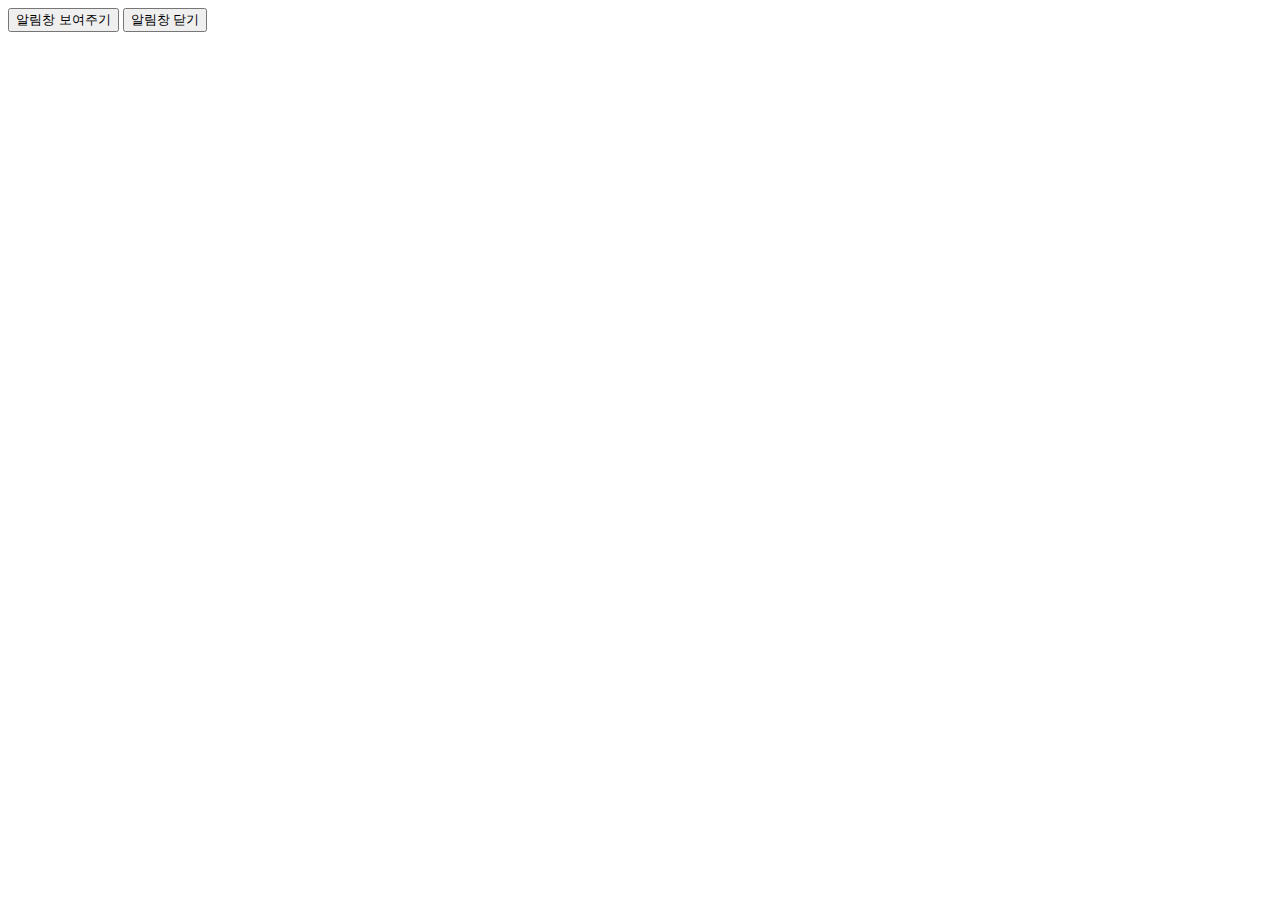
<file: day4/index.html>
<!DOCTYPE html>
<html lang="ko">
    <head>
        <title>Document</title>
        <link rel="stylesheet" href="main.css">
    </head>
    <body>
        <div class="alert-box" id="alert">알림창입니다.</div>
        <button onclick="btnDisplay('block')">알림창 보여주기</button>
        <button onclick="btnDisplay('none')">알림창 닫기</button>
        <script>
            function btnDisplay(select) {
                document.getElementById('alert').style.display=select;
            }
        </script>
        <!-- <script>
            document.getElementById("hello").innerHTML="안녕"
            document.getElementById("hello").style.fontSize="24px"
            document.getElementById("hello").style.color="red"
        </script> -->
    </body>
</html>
</file>
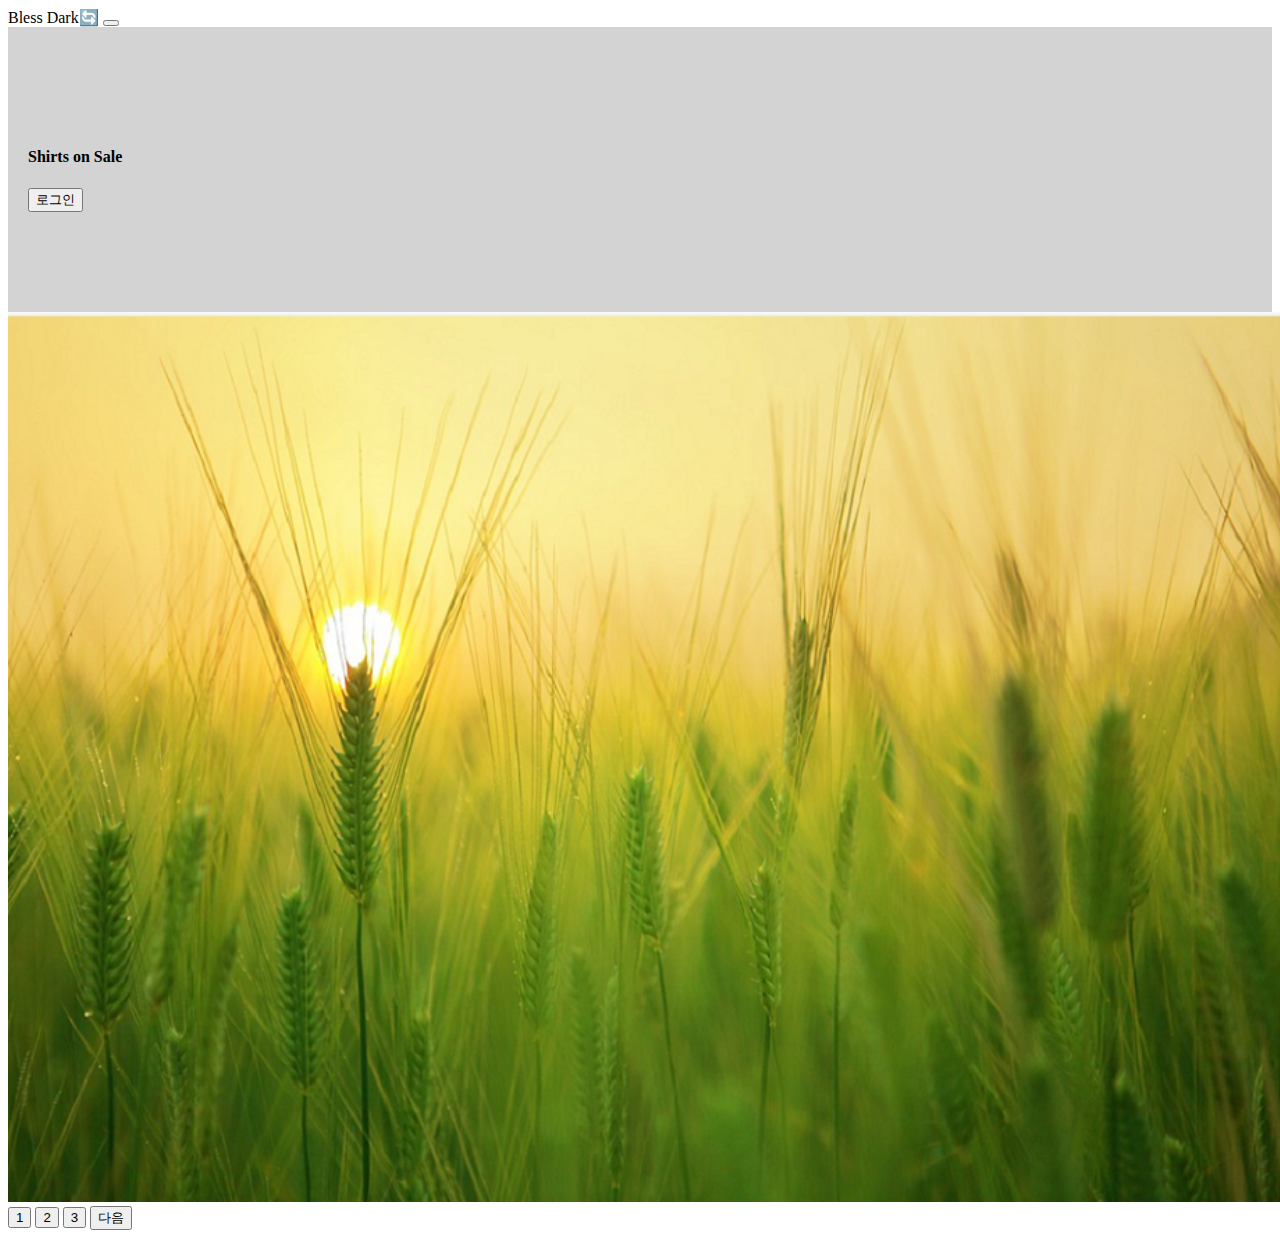
<file: day6/index.html>
<!doctype html>
<html lang="en">
  <head>
    <meta charset="utf-8">
    <meta name="viewport" content="width=device-width, initial-scale=1">
    <link href="https://cdn.jsdelivr.net/npm/bootstrap@5.2.3/dist/css/bootstrap.min.css" rel="stylesheet" integrity="sha384-rbsA2VBKQhggwzxH7pPCaAqO46MgnOM80zW1RWuH61DGLwZJEdK2Kadq2F9CUG65" crossorigin="anonymous">
    <link href="modalmenu_doing2.css" rel="stylesheet">
    <script
    src="https://code.jquery.com/jquery-3.6.4.min.js"
    integrity="sha256-oP6HI9z1XaZNBrJURtCoUT5SUnxFr8s3BzRl+cbzUq8="
    crossorigin="anonymous">
    </script>
    <title>Hello, modularity!</title>
  </head>
  <body >
    <div class = "black-bg">
       <div class = "white-bg">
           <h4>로그인하세요</h4>
           <form  action = "success.html">
                <div class ="my-3">
                    <input type ="text" class = "form-control" id="id_txt" >
                </div>
                <div class ="my-3">
                    <input type ="password" class = "form-control" id="pw_txt">
                </div>
                <button type="submit" class = "btn btn-primary" id="send">전송</button>
                <button type="button" class = "btn btn-danger" id="close">닫기</button>
           </form>           
       </div>   
    </div>  
    <nav class="navbar navbar-expand-lg bg-light">
        <div class="container-fluid">
          <span class="navbar-brand">Bless</span>  
          <span class="badge bg-dark">Dark🔄</span>  
          <button class="navbar-toggler" type="button" >
            <span class="navbar-toggler-icon"></span>
          </button>          
          </span>
        </div>
    </nav>

    <ul class="list-group">
        <li class="list-group-item">An item</li>
        <li class="list-group-item">A second item</li>
        <li class="list-group-item">A third item</li>
        <li class="list-group-item">A fourth item</li>
        <li class="list-group-item">And a fifth one</li>
    </ul>

    <div class = "main-bg">
        <h4> Shirts on Sale</h4>
        <button id="login">로그인</button>
    </div>
    <!-- <div class="alert alert-danger">
        <span id="num">5</span>초 이내 구매 시 사은품 증정!
    </div> -->
    <div class="slide-container">
        <div class="slide-box">
            <img src="img1.PNG">
        </div>
        <div class="slide-box">
            <img src="img2.PNG">
        </div>
        <div class="slide-box">
            <img src="img3.PNG">
        </div>
    </div>
    <button class="slide-1">1</button>
    <button class="slide-2">2</button>
    <button class="slide-3">3</button>
    <button class="next">다음</button>
    <script>   
        var current = 1;
        $('.slide-1').on('click', function() {
            $('.slide-container').css('transform', 'translateX(-0vw)');
            currnet = 1;
        })
        $('.slide-2').on('click', function() {
            $('.slide-container').css('transform', 'translateX(-100vw)');
            current = 2;
        })
        $('.slide-3').on('click', function() {
            $('.slide-container').css('transform', 'translateX(-200vw)');
            current = 3;
        })
        $('.next').on('click', function() {
            if(current == 1) {
                $('.slide-container').css('transform', 'translateX(-100vw)');
                current += 1;
            }
            else if(current == 2) {
                $('.slide-container').css('transform', 'translateX(-200vw)');
                current += 1;
            }
            else if(current == 3) {
                $('.slide-container').css('transform', 'translateX(-0vw)');
                current = 1;
            }
            
        })
        // setTimeout(function(){}, ms)
        // setTimeout(function(){console.log("안녕")}, 1000)    // 1초 뒤에 콘솔에 "안녕" 출력
        // setTimeout(function(){$('.alert').hide();}, 1000)   // 1초 뒤에 alert창 안 보임
        // setInterval(function(){console.log("안녕")}, 1000)  // 1초마다 콘솔에 "안녕" 출력
        // setInterval(greeting, 1000) // 함수 호출
        // function greeting(){console.log("안녕");}   // 함수 정의
        // var count = 5;

        // setInterval(function() {
        //     // count 감소
        //     count--;
        //     if(count >= 0) {
        //         document.querySelector('#num').innerHTML = count;
        //     }
        // }, 1000)
        // setTimeout(function(){$('.alert').hide();}, 5200)
   </script>    
  </body>
</html>
</file>
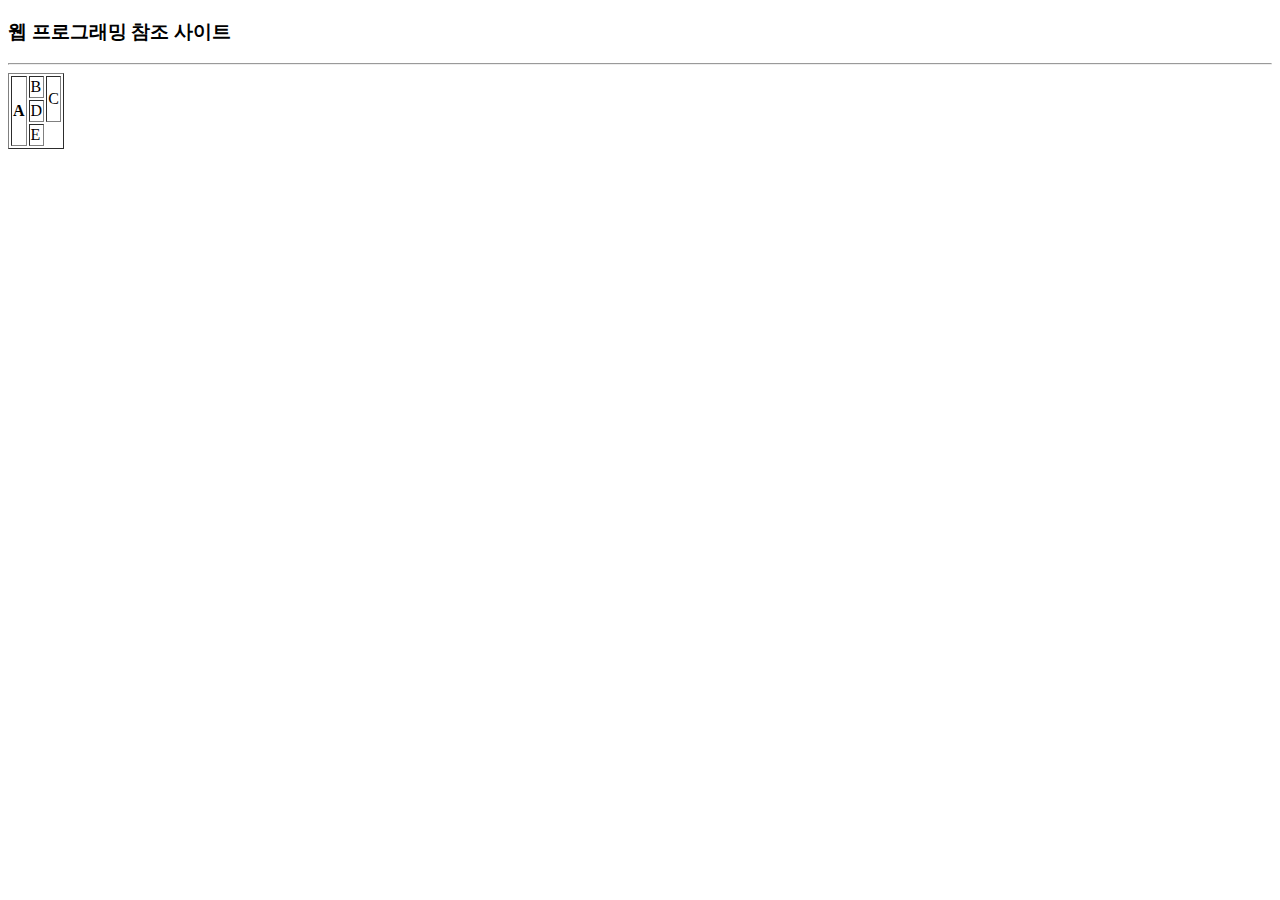
<file: day1/0316-1.html>
<!DOCTYPE html>

<html lang="en" xmlns="http://www.w3.org/1999/xhtml">
<head>
  <meta charset="utf-8"/>
<title></title>
</head>
<body>
    <h3 title="하이퍼링크">웹 프로그래밍 참조 사이트</h3>
    <hr />

    <table border="1">
        <tr>
            <th rowspan="3">A</th>
            <td colspan="2">B</td>
            <td rowspan="2">C</th>
            <tr><td>D</td></tr>
            <tr><td>E</td></tr>
        </tr>
    </table>

    <!-- <table border="1">
        <tr>
            <th colspan="2">지역별 홍차</th>
        </tr>
        <tr>
            <th rowspan="3">중국</th>
            <td>정산소종</td>
        </tr>
        <tr><td>기문</td></tr>
        <tr><td>운남</td></tr>
        <tr>
            <th rowspan="4">인도 및 스리랑카</th>
            <td>아삼</td>
        </tr>
        <tr><td>실론</td></tr>
        <tr><td>다질링</td></tr>
        <tr><td>닐기리</td></tr>
    </table> -->




    <!-- <table border="1">
        <thead>
            <tr>
                <th></th>
                <ht>월</ht>
                <ht>화</ht>
                <ht>수</ht>
                <ht>목</ht>
                <ht>금</ht>
            </tr>
        </thead>
        <tbody>
            <tr>
                <td>1교시</td>
                <td>자치</td>
                <td>CN</td>
                <td>응용</td>
                <td>NCP</td>
                <td>응용</td>
            </tr>
            <tr>
                <td>2교시</td>
                <td>DBP</td>
                <td>↓</td>
                <td>↓</td>
                <td>↓</td>
                <td>↓</td>
            </tr>
            <tr>
                <td>3교시</td>
                <td>DBP</td>
                <td>NCP</td>
                <td>영어</td>
                <td>CN</td>
                <td>영어</td>
            </tr>
            <tr>
                <td>4교시</td>
                <td>NCP</td>
                <td>↓</td>
                <td>서버</td>
                <td>↓</td>
                <td>운동</td>
            </tr>
            <tr>
                <td>5교시</td>
                <td>DBP</td>
                <td>문학</td>
                <td>DBP</td>
                <td>영어</td>
                <td>문학</td>
            </tr>
            <tr>
                <td>6교시</td>
                <td>↓</td>
                <td>서버</td>
                <td>멘토링/동아리</td>
                <td>서버</td>
                <td>진로</td>
            </tr>
            <tr>
                <td>7교시</td>
                <td>-</td>
                <td>↓</td>
                <td>↓</td>
                <td>↓</td>
                <td>-</td>
            </tr>
        </tbody>
    </table> -->



    <!-- 정의 리스트 만들기
    <dl>
        <dt><strong>인공지능</strong></dt>
        <dd>사람처럼 학습하고 사고하고 판단하는 컴퓨터 소프트웨어</dd>
    </dl> -->





    <!-- <ul>
        <li>내가 좋아하는 음식</li>
        <ul>
            <li>파스타</li>
            <li>피자</li>
            <li>햄버거</li>
        </ul>
        <br />
        <li>라면 끓이는 방법</li>
        <ol>
            <li>물을 끓인다</li>
            <li>스프와 라면을 넣는다</li>
            <li>계란을 넣는다</li>
            <li>맛있게 먹는다</li>
        </ol>
        <br />
        <li>취미 활동</li>
        <ul>
            <li>사진 찍기</li>
            <li>게임</li>
            <li>글 쓰기</li>
        </ul>
    </ul>

    <ul>
        <li>CSS 색깔 이름과 값</li>
        <li>문자 엔티티 코드 사이트</li>
        <li>웹프로그래밍 사이트</li>
    </ul> -->








    <!-- 리스트 만들기 -->
    <!-- <ul>
        <li>파이썬</li>
        <li>인공지능</li>
        <li>머신러닝</li>
    </ul>

    <ol type="A">
        <li>파이썬</li>
        <li>인공지능</li>
        <li>머신러닝</li>
    </ol>


    <!-- tootip 연습 
    <h1 title="h1으로 작성">h1</h1>
    <h2 title="h2으로 작성">h2</h2>
    <h3 title="h3으로 작성">h3</h3>
    <h4 title="h4으로 작성">h4</h4>
    <h5 title="h5으로 작성">h5</h5>
    <h6 title="h6으로 작성">h6</h6>    -->
</body>
</html>
</file>
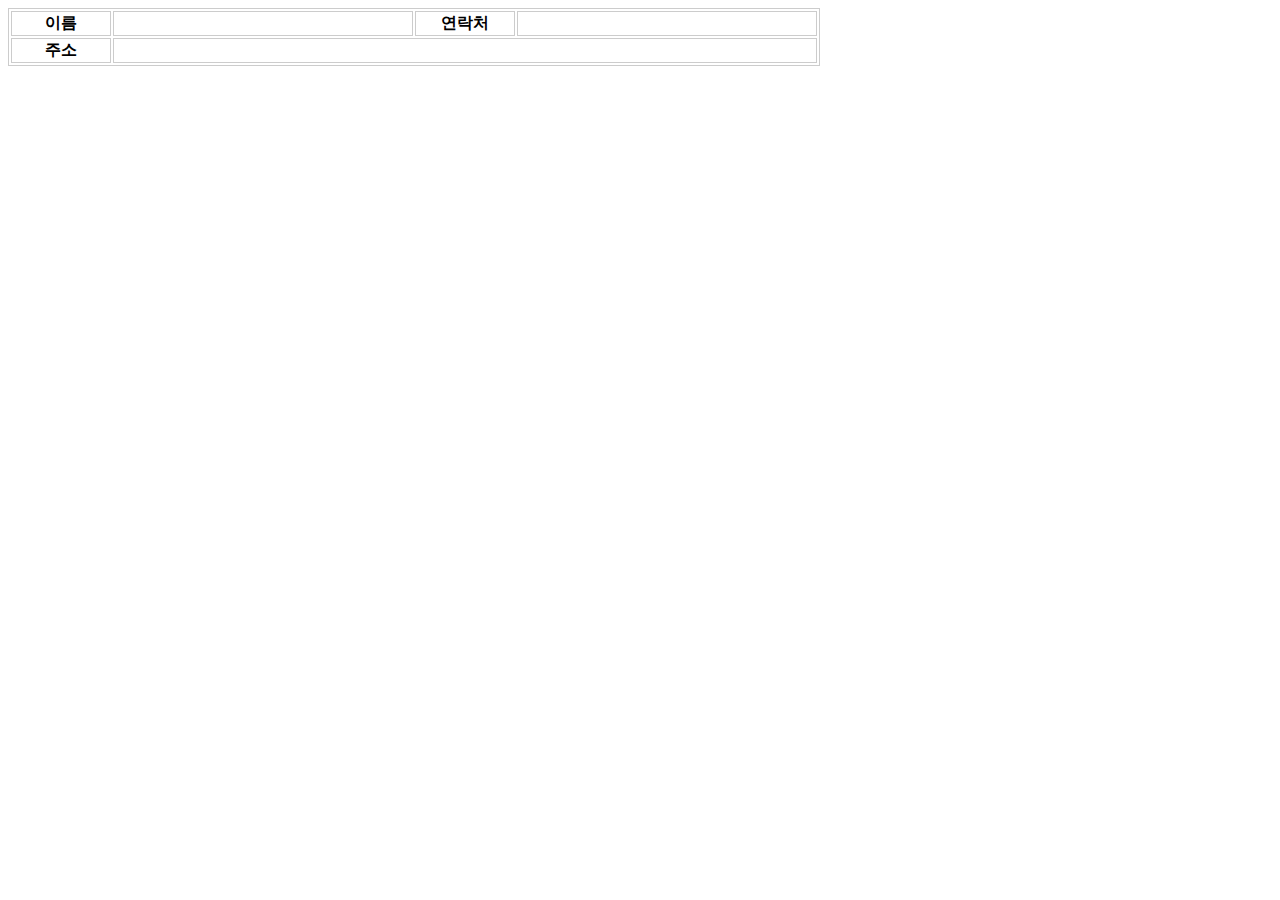
<file: day2/0321-1.html>
<html>
    <head>
        <meta charset="utf-8">
        <title>표 만들기</title>
        <style>
            table, th, td {
                border:1px solid #ccc;
            }
            td {
                padding:5px;    /* 셀 테두리와 내용 사이의 간격(패딩) */
            }
        </style>
    </head>
    <body>
        <table border="1">
            <colgroup>
                <col style="width:100px;">
                <col style="width:300px;">
                <col style="width:100px;">
                <col style="width:300px;">
            </colgroup>
            <tr>
                <th>이름</th>
                <td></td>
                <th>연락처</th>
                <td></td>
            </tr>
            <tr>
                <th>주소</th>
                <td colspan="3"></td>
            </tr>
        </table>
    </body>
</html>
</file>
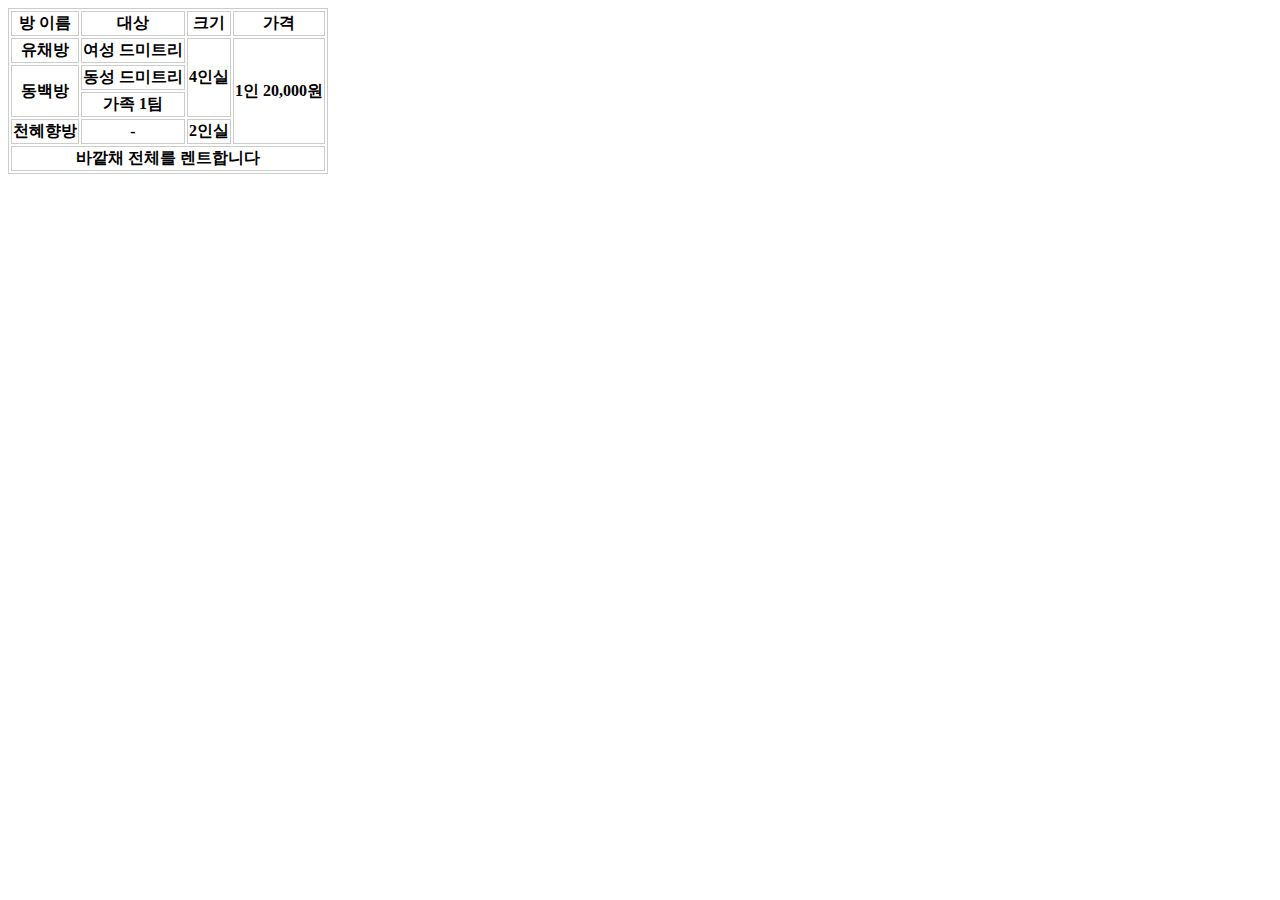
<file: day2/0321-2.html>
<html>
    <head>
        <meta charset="utf-8">
        <title>표 구조 정의하기</title>
        <style>
            table, th, td {
                border:1px solid #ccc;
            }
            td {
                padding:5px;    /* 셀 테두리와 내용 사이의 간격(패딩) */
            }
        </style>
    </head>
    <body>
        <table>
            <thead>
                <tr>
                    <th>방 이름</th>
                    <th>대상</th>
                    <th>크기</th>
                    <th>가격</th>
                </tr>
            </thead>
            <tbody>
                <tr>
                    <th>유채방</th>
                    <th>여성 드미트리</th>
                    <th rowspan="3">4인실</th>
                    <th rowspan="4">1인 20,000원</th>
                </tr>
                <tr>
                    <th rowspan="2">동백방</th>
                    <th>동성 드미트리</th>
                </tr>
                <tr>
                    <th>가족 1팀</th>
                </tr>
                <tr>
                    <th>천혜향방</th>
                    <th>-</th>
                    <th>2인실</th>
                </tr>
            </tbody>
            <tfoot>
                <th colspan="4">바깥채 전체를 렌트합니다</th>
            </tfoot>
        </table>
    </body>
</html>
</file>
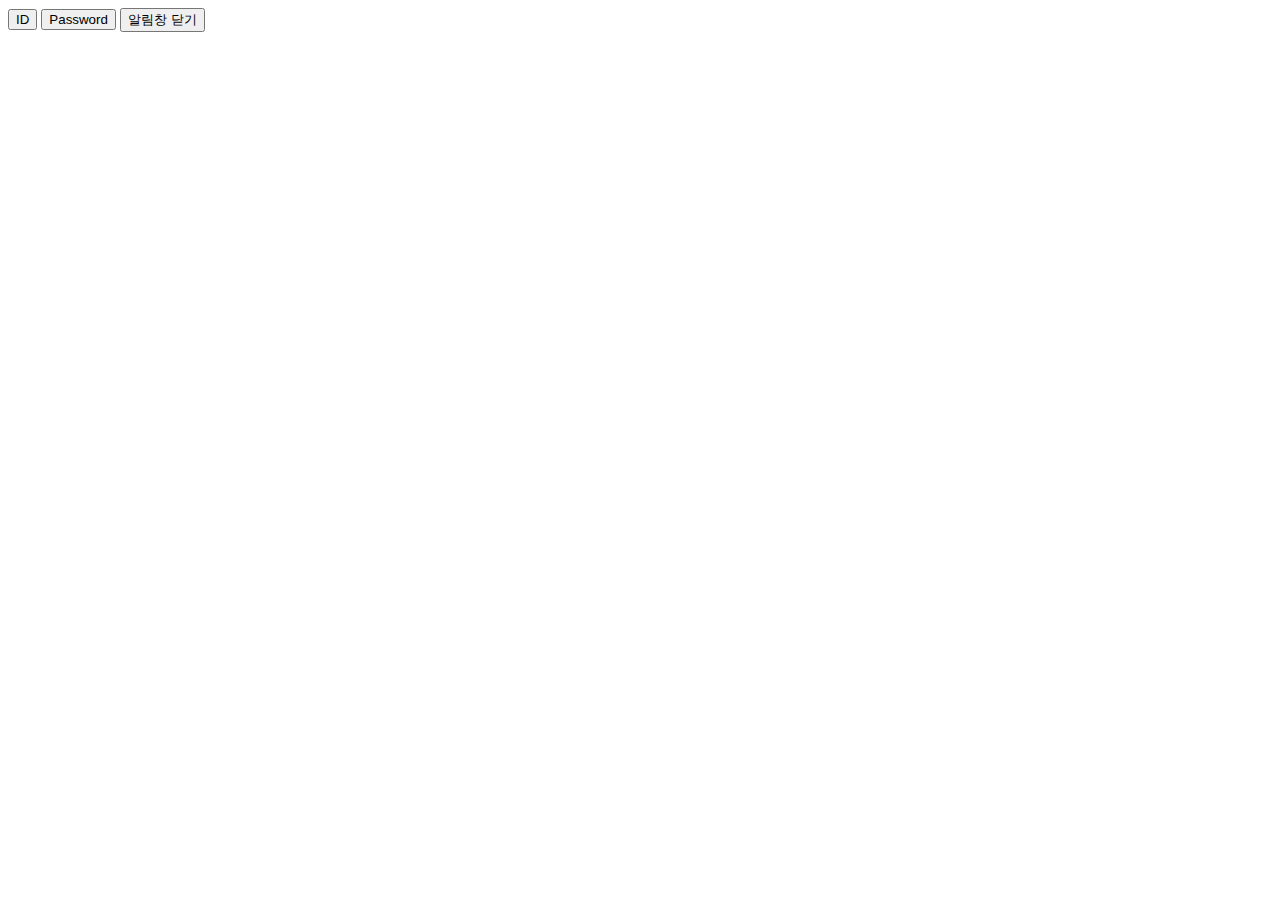
<file: day4/index-2.html>
<!DOCTYPE html>
<html lang="ko">
    <head>
        <title>Document</title>
        <link rel="stylesheet" href="main.css">
    </head>
    <body>
        <div class="alert-box" id="alert">알림창입니다.</div>
        <button onclick="btnText('아이디를 입력하세요')">ID</button>
        <button onclick="btnText('비밀번호를 입력하세요')">Password</button>
        <button onclick="btnDisplay('none')">알림창 닫기</button>
        <script>
            function btnDisplay(select) {
                document.getElementById('alert').style.display=select;
            }
            function btnText(select) {
                btnDisplay('block');
                document.getElementById('alert').innerHTML=select;
            }
        </script>
        <!-- <script>
            document.getElementById("hello").innerHTML="안녕"
            document.getElementById("hello").style.fontSize="24px"
            document.getElementById("hello").style.color="red"
        </script> -->
    </body>
</html>
</file>
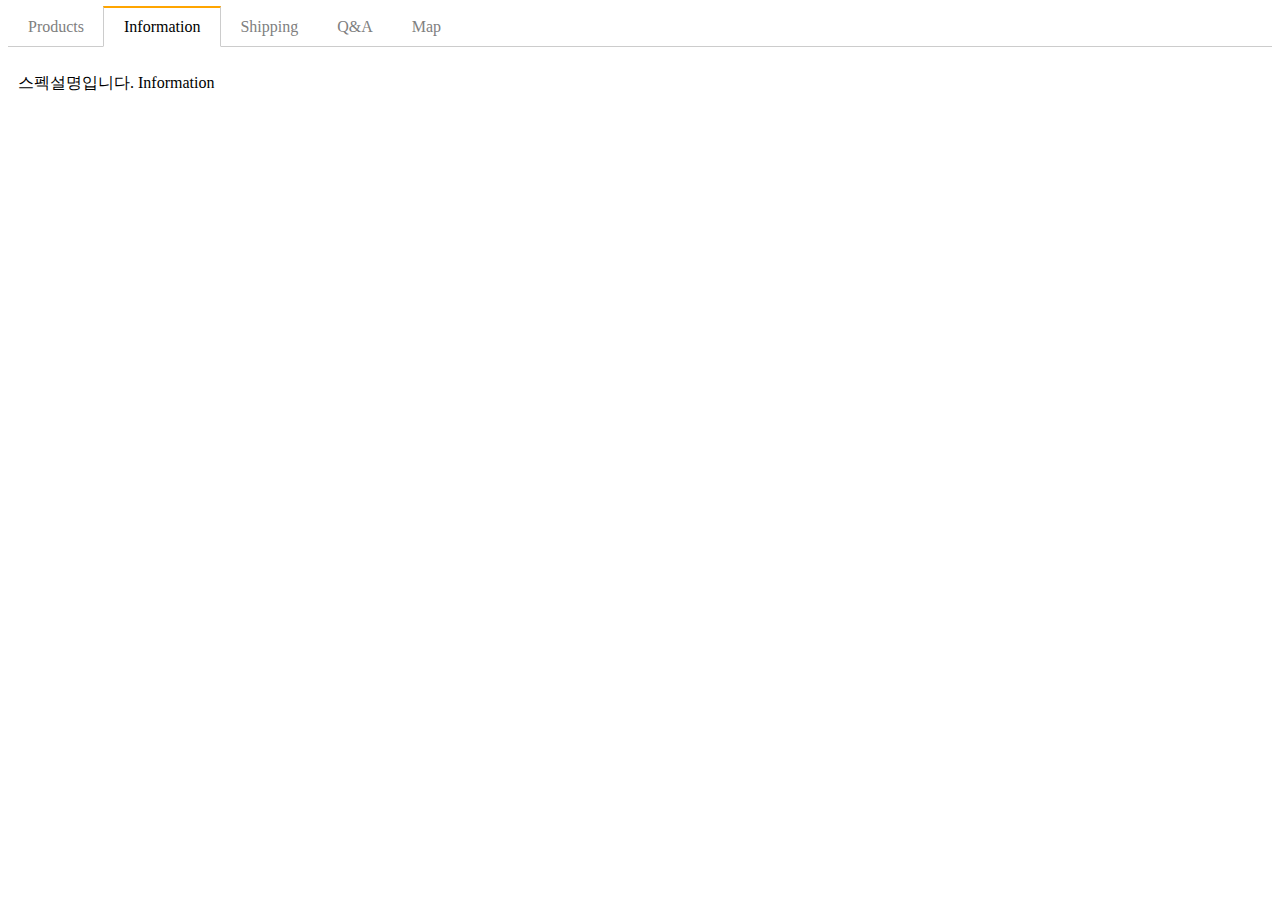
<file: day7/_2_tab_final.html>
<!doctype html>
<html lang="en">
  <head>
    <meta charset="utf-8">
    <meta name="viewport" content="width=device-width, initial-scale=1">
    <link href="https://cdn.jsdelivr.net/npm/bootstrap@5.2.3/dist/css/bootstrap.min.css" rel="stylesheet" integrity="sha384-rbsA2VBKQhggwzxH7pPCaAqO46MgnOM80zW1RWuH61DGLwZJEdK2Kadq2F9CUG65" crossorigin="anonymous">
    <link href="style1.css" rel="stylesheet">
    <script
    src="https://code.jquery.com/jquery-3.6.4.min.js"
    integrity="sha256-oP6HI9z1XaZNBrJURtCoUT5SUnxFr8s3BzRl+cbzUq8="
    crossorigin="anonymous">
    </script>
    <title>Hello, modularity!</title>
  </head>
  <body>
      <!-- 1. 탭만들기 2.css 확인하기 -->
      <div class="container mt-5">
        <ul class="list">
          <li class="tab-button ">Products</li>
          <li class="tab-button orange">Information</li>
          <li class="tab-button">Shipping</li>
          <li class="tab-button ">Q&A</li>
          <li class="tab-button ">Map</li>
        </ul>
        <div class="tab-content ">
          <p>상품설명입니다. Product</p>
        </div>
        <div class="tab-content show ">
          <p>스펙설명입니다. Information</p>
        </div>
        <div class="tab-content">
          <p>배송정보입니다. Shipping</p>
        </div>
        <div class="tab-content ">
          <p>Q&A입니다. Q&A</p>
        </div>
        <div class="tab-content ">
          <p>Map입니다. Map</p>
        </div>
      </div> 
  <script src="tab.js"></script>
  </body>
</html>
</file>
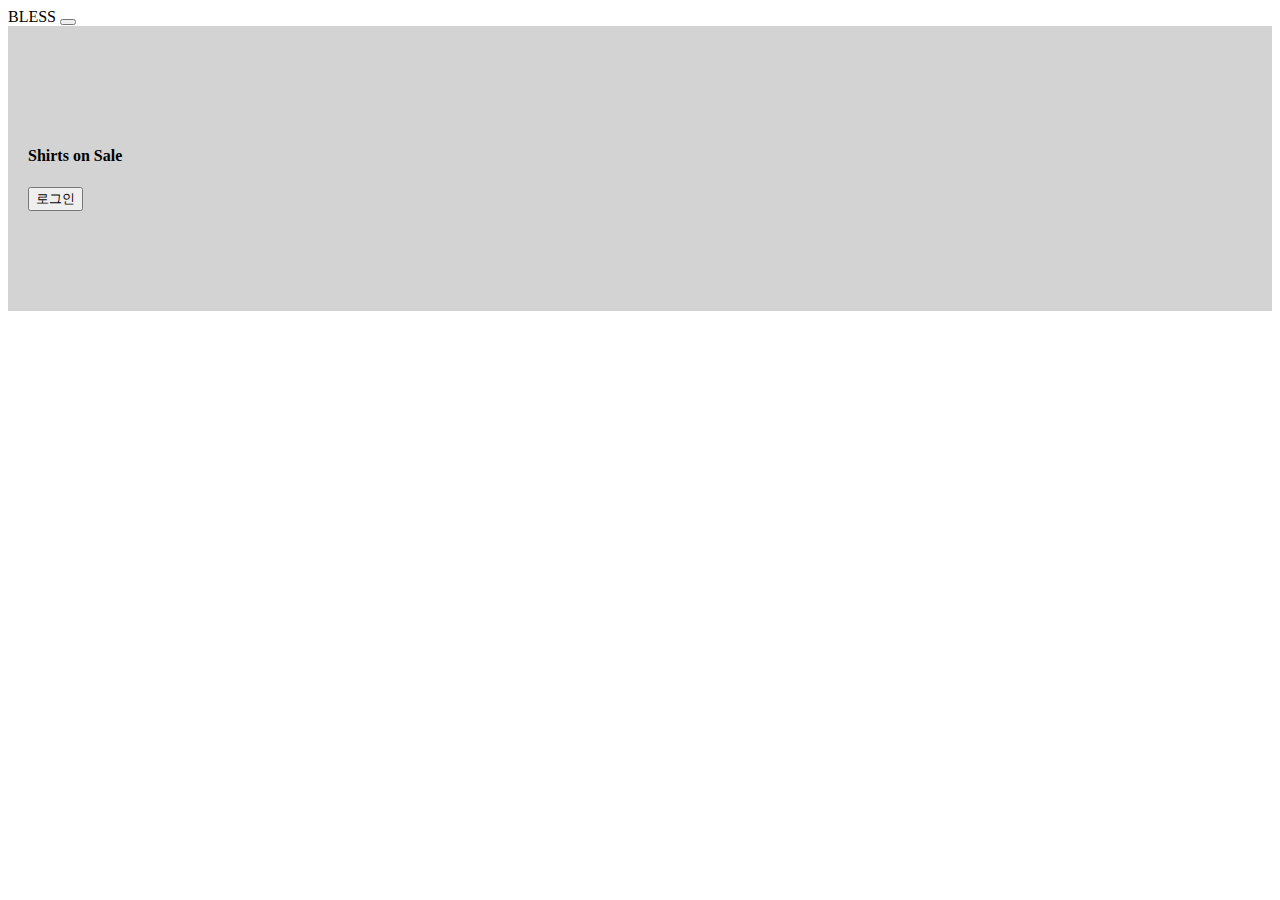
<file: day8/_1_modal..html>
<!doctype html>
<html lang="en">
  <head>
    <meta charset="utf-8">
    <meta name="viewport" content="width=device-width, initial-scale=1">
    <link href="https://cdn.jsdelivr.net/npm/bootstrap@5.2.3/dist/css/bootstrap.min.css" rel="stylesheet" integrity="sha384-rbsA2VBKQhggwzxH7pPCaAqO46MgnOM80zW1RWuH61DGLwZJEdK2Kadq2F9CUG65" crossorigin="anonymous">
    <link href="modal1.css" rel="stylesheet">
    <script
    src="https://code.jquery.com/jquery-3.6.4.min.js"
    integrity="sha256-oP6HI9z1XaZNBrJURtCoUT5SUnxFr8s3BzRl+cbzUq8="
    crossorigin="anonymous">
    </script>
    <title>Hello, modularity!</title>
  </head>
  <body>
    <div class = "black-bg">
       <div class = "white-bg">
           <h4>로그인하세요</h4>
           <!-- 폼만들기 후 전송버튼 누른다 -->
           <!-- 1) 조건걸기  id_txt 내용이 없으면 alert창 뜨도록 하기 -->
           <!-- 2) 조건걸기  pw_txt 입력길이가 6이하면 alert창 뜨도록 하기 -->
           <form  action = "success.html">
                <div class ="my-3">
                    <input type ="text" class = "form-control" id="id_txt" >
                </div>
                <div class ="my-3">
                    <input type ="password" class = "form-control" id="pw_txt">
                </div>
                <button type="submit" class = "btn btn-primary" id="send">전송</button>
                <button type="button" class = "btn btn-danger" id="close">닫기</button>
           </form>           
       </div>   
    </div>  

    <script>
      // 검은 배경을 누르면 모달창 닫는 기능 만들기
      // document.querySelector('.black-bg').addEventListener('click', function() {
      //   document.querySelector('.black-bg').classList.remove('show-modal')
      // })

      // 이벤트 버블링 해결
      document.querySelector('.black-bg').addEventListener('click', function(e) {
        // e.target  // 실제로 클릭한 요소
        // e.currentTarget // 지금 이벤트 리스너가 달린 곳을 알려줌
        // document.querySelector('.black-bg').classList.remove('show-modal')

        if(e.target == document.querySelector('.black-bg')) document.querySelector('.black-bg').classList.remove('show-modal')

        console.log(e.target, e.currentTarget)

        
      })
    </script>

    <script>    
    $('form').on('submit', function(e){
        if(($('#id_txt').val() == '') |
          ($('#pw_txt').val().length < 6)){
            alert("아이디나 패스워드를 정확히 입력하세요");
            e.preventDefault();
         }  
    });   
       
    </script>

    <nav class="navbar navbar-expand-lg bg-light">
        <div class="container-fluid">
          <span class="navbar-brand">BLESS</a>            
          <button class="navbar-toggler" type="button" >
            <span class="navbar-toggler-icon"></span>
          </button>          
          </span>
        </div>
    </nav>

    <ul class="list-group">
        <li class="list-group-item">An item</li>
        <li class="list-group-item">A second item</li>
        <li class="list-group-item">A third item</li>
        <li class="list-group-item">A fourth item</li>
        <li class="list-group-item">And a fifth one</li>
    </ul>

    <div class = "main-bg">
        <h4> Shirts on Sale</h4>
        <button id="login" class="btn btn-danger">로그인</button> 
    </div>
     
    
    <script>
   
        $('#login').on('click', function(){
            $('.black-bg').addClass('show-modal');
        });
        // 로그인창에서 닫기를 누르면 로그인창이 닫아지도록 해 보세요
        $('#close').on('click', function(){
            $('.black-bg').removeClass('show-modal');
        });


    </script> 
    
  
  </body>
</html>
</file>
<file: day4/main.css>
.alert-box {
    background-color: lightblue;
    padding: 20px;
    color: white;
    border-radius: 5px;
    display: none;
}
</file>
<file: day6/modalmenu_doing2.css>
.main-bg{
    padding: 100px 20px;
    background: lightgrey;
}

.black-bg {
    width: 100%;
    height: 100%;
    position: fixed;
    background: rgba(0,0,0,0.5);
    z-index: 5;
    padding: 30px;
    /* display: none;    */    
    /* 투명도 0  불투명 1*/
    visibility: hidden;
    opacity: 0; 
    transition: all 1s; /*1초에 걸쳐 서서히 변해라*/
}

.white-bg{
    background: white;
    border-radius: 5px;
    padding: 30px;
}

.show-modal{
    visibility: visible;
    opacity: 1;
    /* display: block;    */
}

.list-group {
    display: none;   
}

.show{
    display: block;   
}

.slide-container {
    overflow: hidden;
    width: 300vw;
    /* transform: translateX(-100vw); */
    transition: all 1s; /* 애니메이션 */
}

.slide-box {
    float:left;
    width: 100vw;
}

.slide-box img {
    width: 100%;
}
</file>
<file: day7/style1.css>
ul.list {
    list-style-type: none;
    margin: 0;
    padding: 0;
    border-bottom: 1px solid #ccc;
  }
  ul.list::after {
    content: '';
    display: block;
    clear: both;
  }
  .tab-button {
    display: block;
    padding: 10px 20px 10px 20px;
    float: left;
    margin-right: -1px;
    margin-bottom: -1px;
    color: grey;
    text-decoration: none;
    cursor: pointer;
  }
  .orange {
    border-top: 2px solid orange;
    border-right: 1px solid #ccc;
    border-bottom: 1px solid white;
    border-left: 1px solid #ccc;
    color: black;
    margin-top: -2px;
  }
  .tab-content {
    display: none;
    /* 보이지 않도록 (영역차지하지 않음 ) 
    (또는 visibility: hidden; 해당요소 보이지 않음) */
    padding: 10px;
  }
  .show {
    display: block;
  }
</file>
<file: day8/modal1.css>
.slide-container{
  overflow: hidden;
  /* vw:브라우져의 폭=100vw */
  width : 300vw;
  /* 좌측여백을 이동시켜 두번(-100vw), 세번째(-200vw) 그림을 볼 수 있음*/
  /* margin-left: -100vw; */
  /* transform: translateX(-100vw); */
  /*에니메이션*/
  transition: all 1s;
}
.slide-box{
  width : 100vw;
  float: left;
}
.slide-box img{
  width: 100%;
}

.main-bg{
    padding: 100px 20px;
    background: lightgrey;
}

.black-bg {
    width: 100%;
    height: 100%;
    position: fixed;
    background: rgba(0,0,0,0.5);
    z-index: 5;
    padding: 30px;
    /* display: none;    */    
    /* 투명도 0  불투명 1*/
    visibility: hidden;
    opacity: 0; 
    transition: all 1s; /*1초에 걸쳐 서서히 변해라*/
}
.white-bg{
    background: white;
    border-radius: 5px;
    padding: 30px;
}
.show-modal{
    visibility: visible;
    opacity: 1;
    /* display: block;    */
}
.list-group {
    display: none;   
    
}
.show{
    display: block;   
}
</file>
